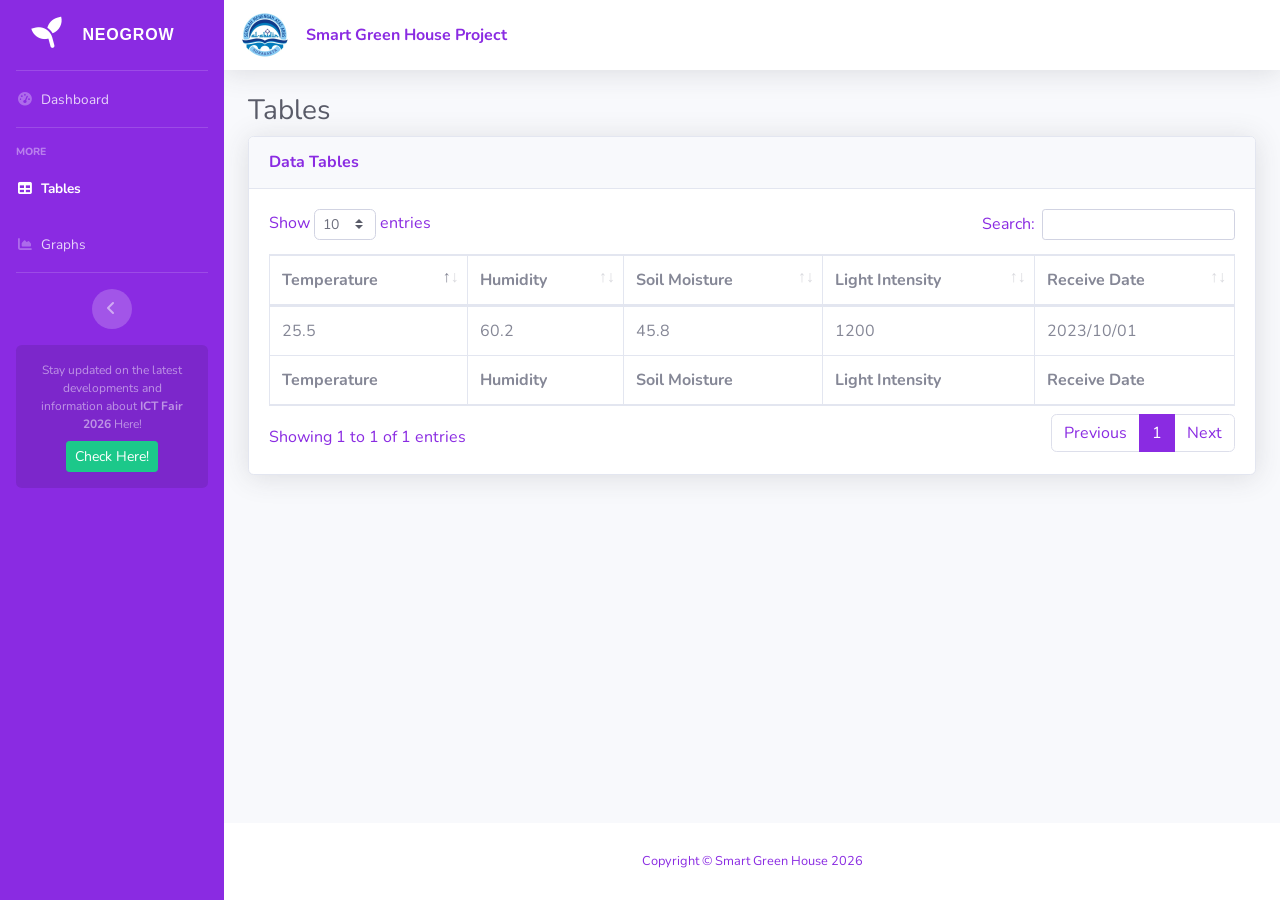
<file: Website/tables.html>
<!DOCTYPE html>
<html lang="en">

<head>

    <meta charset="utf-8">
    <meta http-equiv="X-UA-Compatible" content="IE=edge">
    <meta name="viewport" content="width=device-width, initial-scale=1, shrink-to-fit=no">
    <meta name="description" content="">
    <meta name="author" content="">

    <title>Tables</title>

    <link rel="stylesheet" href="style.css">

    <!-- Custom icons for this template -->
    <link rel="stylesheet" href="https://cdnjs.cloudflare.com/ajax/libs/font-awesome/6.0.0/css/all.min.css">
    <link href="https://fonts.googleapis.com/icon?family=Material+Icons" rel="stylesheet">
    <!--- Fonts --->
    <!-- Nunito -->
    <link rel="preconnect" href="https://fonts.googleapis.com">
    <link rel="preconnect" href="https://fonts.gstatic.com" crossorigin>
    <link href="https://fonts.googleapis.com/css2?family=Nunito:ital,wght@0,200..1000;1,200..1000&display=swap" rel="stylesheet">

    <!-- Custom styles for this template -->
    <link href="style.css" rel="stylesheet">
    <link href="css/sb-admin-2.min.css" rel="stylesheet">

    <!-- Custom styles for this page -->
    <link href="vendor/datatables/dataTables.bootstrap4.min.css" rel="stylesheet">


</head>

<body id="page-top">

    <!-- Page Wrapper -->
    <div id="wrapper">

        <!-- Sidebar -->
        <ul class="navbar-nav bg-gradient-blueviolet sidebar sidebar-dark accordion" id="accordionSidebar">

            <!-- Sidebar - Brand -->
            <a class="sidebar-brand d-flex align-items-center justify-content-center" href="index.html">
                <div class="sidebar-brand-icon rotate-n-15">
                    <i class="fas fa-solid fa-seedling"></i>
                </div>
                <div class="sidebar-brand-text mx-3">NeoGrow</div>
            </a>

            <!-- Divider -->
            <hr class="sidebar-divider my-0">

            <!-- Nav Item - Dashboard -->
            <li class="nav-item">
                <a class="nav-link" href="index.html">
                    <i class="fas fa-fw fa-tachometer-alt"></i>
                    <span>Dashboard</span></a>
            </li>

            <!-- Divider -->
            <hr class="sidebar-divider">

            <!-- Heading -->
            <div class="sidebar-heading">
                More
            </div>

            <!-- Nav Item - Tables -->
            <li class="nav-item active">
                <a class="nav-link" href="tables.html">
                    <i class="fas fa-fw fa-table"></i>
                    <span>Tables</span></a>
            </li>

            <!-- Nav Item - Graphs -->
            <li class="nav-item">
                <a class="nav-link" href="chart.html">
                    <i class="fas fa-fw fa-chart-area"></i>
                    <span>Graphs</span></a>
            </li>

            <!-- Divider -->
            <hr class="sidebar-divider d-none d-md-block">

            <!-- Sidebar Toggler (Sidebar) -->
            <div class="text-center d-none d-md-inline">
                <button class="rounded-circle border-0" id="sidebarToggle"></button>
            </div>

            <div class="sidebar-card d-none d-lg-flex">
                <!--<img class="sidebar-card-illustration mb-2" src="img/syonticker.png" alt="...">-->
                <p class="text-center mb-2">Stay updated on the latest developments and information about <strong>ICT Fair 2026</strong> Here!</p>
                <a class="btn btn-success btn-sm" href="https://www.instagram.com/ictfair2026?utm_source=ig_web_button_share_sheet&igsh=ZDNlZDc0MzIxNw==" target="_blank">Check Here!</a>
            </div>
        </ul>
        <!-- End of Sidebar -->

        <!-- Content Wrapper -->
        <div id="content-wrapper" class="d-flex flex-column">

            <!-- Main Content -->
            <div id="content">

                <!-- Topbar -->
                <nav class="navbar navbar-expand navbar-light bg-white topbar mb-4 static-top shadow">
                    <a class="sidebar-brand d-flex align-items-center justify-content-center" href="index.html">
                        <div class="sidebar-brand-icon">
                            <img src="img/logoabbs.jpg" class="logo1">
                        </div>
                        <div class="textnavbar mx-3">Smart Green House Project</div>
                    </a>
                </nav>
                <!-- End of Topbar -->

                <!-- Begin Page Content -->
                <div class="container-fluid">

                    <!-- Page Heading -->
                    <h1 class="h3 mb-2 text-gray-800">Tables</h1>

                    <!-- DataTales Example -->
                    <div class="card shadow mb-4">
                        <div class="card-header py-3">
                            <h6 class="m-0 font-weight-bold text-blueviolet">Data Tables</h6>
                        </div>
                        <div class="card-body">
                            <div class="table-responsive">
                                <table class="table table-bordered" id="dataTable" width="100%" cellspacing="0">
                                    <thead>
                                        <tr>
                                            <th>Temperature</th>
                                            <th>Humidity</th>
                                            <th>Soil Moisture</th>
                                            <th>Light Intensity</th>
                                            <th>Receive Date</th>
                                        </tr>
                                    </thead>
                                    <tfoot>
                                        <tr>
                                            <th>Temperature</th>
                                            <th>Humidity</th>
                                            <th>Soil Moisture</th>
                                            <th>Light Intensity</th>
                                            <th>Receive Date</th>
                                        </tr>
                                    </tfoot>
                                    <tbody>
                                        <tr>
                                            <td>25.5</td>
                                            <td>60.2</td>
                                            <td>45.8</td>
                                            <td>1200</td>
                                            <td>2023/10/01</td>
                                        </tr>
                                    </tbody>
                                </table>
                            </div>
                        </div>
                    </div>

                </div>
                <!-- /.container-fluid -->

            </div>
            <!-- End of Main Content -->

            <!-- Footer -->
            <footer class="sticky-footer bg-white">
                <div class="container my-auto">
                    <div class="copyright text-center my-auto">
                        <span>Copyright &copy; Smart Green House 2026</span>
                    </div>
                </div>
            </footer>
            <!-- End of Footer -->

        </div>
        <!-- End of Content Wrapper -->

    </div>
    <!-- End of Page Wrapper -->

    <!-- Bootstrap core JavaScript-->
    <script src="vendor/jquery/jquery.min.js"></script>
    <script src="vendor/bootstrap/js/bootstrap.bundle.min.js"></script>

    <!-- Core plugin JavaScript-->
    <script src="vendor/jquery-easing/jquery.easing.min.js"></script>

    <!-- Custom scripts for all pages-->
    <script src="js/sb-admin-2.min.js"></script>

    <!-- Page level plugins -->
    <script src="vendor/datatables/jquery.dataTables.min.js"></script>
    <script src="vendor/datatables/dataTables.bootstrap4.min.js"></script>

    <!-- Page level custom scripts -->
    <script src="js/demo/datatables-demo.js"></script>

</body>

</html>
</file>
<file: Website/style.css>
body {
  margin: 0;
  font-family: "Nunito", sans-serif;
  font-size: 1rem;
  font-weight: 400;
  line-height: 1.5;
  color: #858796;
  text-align: left;
  background-color: #fff;
}

.sidebar-brand-text {
    font-family: "Outfit", sans-serif;
    font-optical-sizing: auto;
    font-style: normal;
    color: blueviolet;
}

.textnavbar {
    color: blueviolet;
    font-family: "Nunito", sans-serif;
    font-weight: bold;
}

.logo1 {
    width: 50px;
    height: auto;
}

.text-container {
    display: flex;
    align-items: flex-start;
    gap: 50px;
}

div {
    color: blueviolet;
}

.sidebar-brand-icon, .sidebar-brand-text{
    color: white;
}

#connect-status {
    color: red;
    font-weight: bold;
}

.card2-header {
    display: flex;
    justify-content: space-between;
    align-items: center;
    background-color: transparent;
    border: none;
    margin-top: -3px;
    margin-bottom: -1px;
}

.bg-gradient-blueviolet {
    background-color: #8a2be2;
    /* background-image: linear-gradient(180deg, #8a2be2 10%, #4b0082 100%); */
    background-size: cover;
}

.title {
    font-size: 32;
    font-weight: bold;
    margin: 0;
}

.text-xs {
    margin-top: 1px;
    font-size: 13px;
}

.switch {
    position: relative;
    display: inline-block;
    width: 60px;
    height: 30px;
}

.switch input {
    opacity: 0;
    width: 0;
    height: 0;
}

.slider {
    position: absolute;
    cursor: pointer;
    top: 0;
    left: 0;
    right: 0;
    bottom: 0;
    background-color: #ccc;
    transition: .4s;
    border-radius: 34px;
}

.slider:before {
    position: absolute;
    content: "";
    height: 22px;
    width: 22px;
    left: 34px;
    bottom: 4px;
    background-color: white;
    transition: .4s;
    border-radius: 50%;
}

input:checked + .slider {
    background-color: #8a2be2;
}

input:checked + .slider:before {
    transform: translateX(-30px);
}

.chart-container {
  position: relative;

  width: 100%;

  height: 300px;
}

/* angka pagination biasa */
.page-link {
    color: #8a2be2 !important;
}

/* pagination aktif */
.page-item.active .page-link {
    background-color: #8a2be2 !important;
    border-color: #8a2be2 !important;
    color: white !important;
}
</file>
